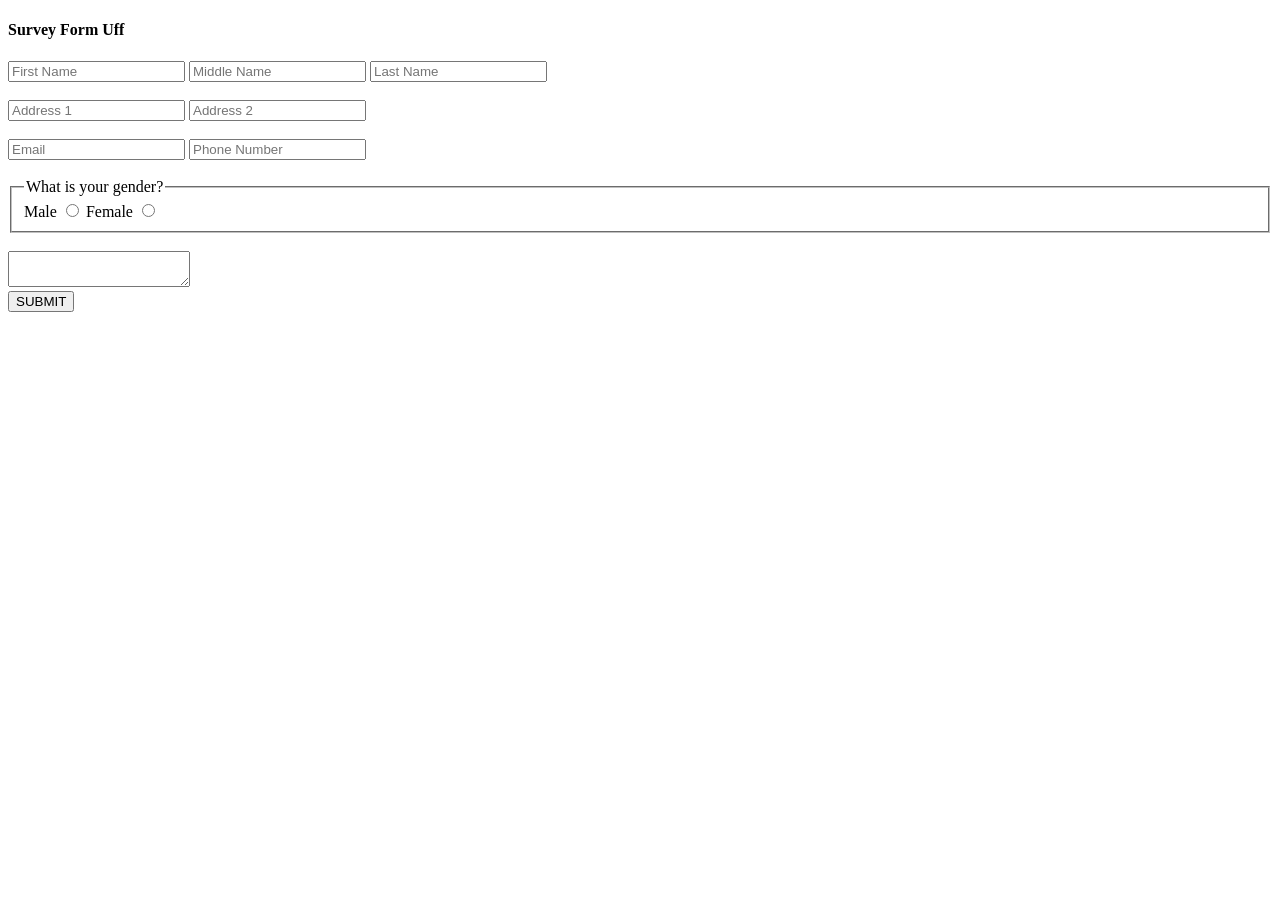
<file: Basics/surveyform.html>
<!DOCTYPE html>
<html lang="en">
<head>
    <meta charset="UTF-8">
    <meta name="viewport" content="width=device-width, initial-scale=1.0">
    <title>Document</title>
</head>
<body>
    <form>
        <h4>Survey Form Uff</h4>
        <div>
            <input type="text" placeholder="First Name"/>
            <input type="text" placeholder="Middle Name"/>
            <input type="text" placeholder="Last Name"/>
        </div>
        <br />
        <div>
            <input type="text" placeholder="Address 1" />
            <input type="text" placeholder="Address 2" />
        </div>
        <br />
        <div>
            <input type="email" placeholder="Email" />
            <input type="number" placeholder="Phone Number" />
        </div>
        <br />
        <div>
            <fieldset>
                <legend>What is your gender?</legend>
                <label for="MALE">Male</label>
                <input type="radio" name="GENDER" />
                <label for="FEMALE">Female</label>
                <input type="radio" name="GENDER" />
            </fieldset>
        </div>
        <br />
        <div>
            <textarea minlength="100" placeholder="Comments" /> </textarea>
            <br />
            <input type="submit" value="SUBMIT" />
        </div>
    </form>
    
</body>
</html>
</file>
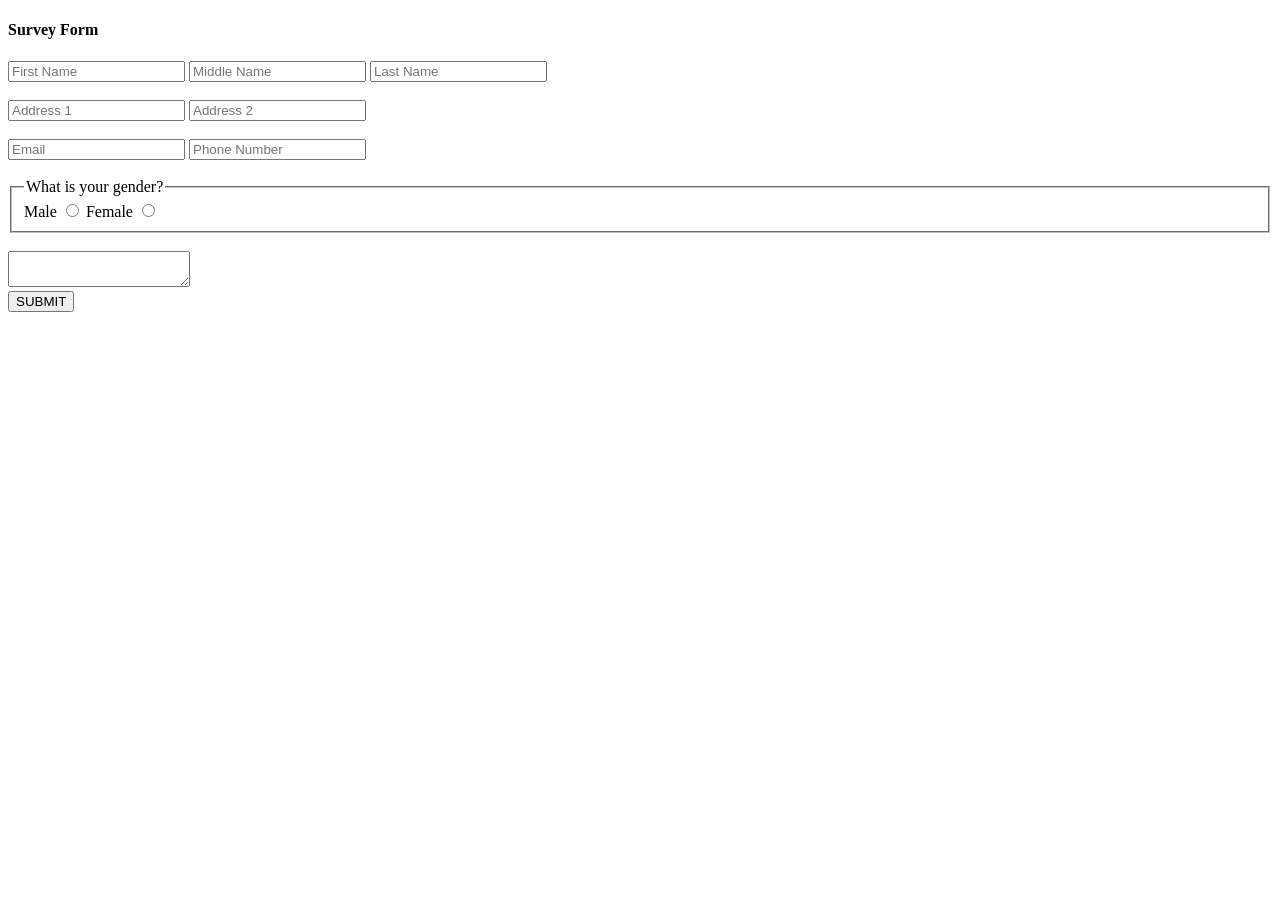
<file: HTML/surveyform.html>
<!DOCTYPE html>
<html lang="en">
<head>
    <meta charset="UTF-8">
    <meta name="viewport" content="width=device-width, initial-scale=1.0">
    <title>Document</title>
</head>
<body>
    <form>
        <h4>Survey Form</h4>
        <div>
            <input type="text" placeholder="First Name"/>
            <input type="text" placeholder="Middle Name"/>
            <input type="text" placeholder="Last Name"/>
        </div>
        <br />
        <div>
            <input type="text" placeholder="Address 1" />
            <input type="text" placeholder="Address 2" />
        </div>
        <br />
        <div>
            <input type="email" placeholder="Email" />
            <input type="number" placeholder="Phone Number" />
        </div>
        <br />
        <div>
            <fieldset>
                <legend>What is your gender?</legend>
                <label for="MALE">Male</label>
                <input type="radio" name="GENDER" />
                <label for="FEMALE">Female</label>
                <input type="radio" name="GENDER" />
            </fieldset>
        </div>
        <br />
        <div>
            <textarea minlength="100" placeholder="Comments" /> </textarea>
            <br />
            <input type="submit" value="SUBMIT" />
        </div>
    </form>
    
</body>
</html>
</file>
